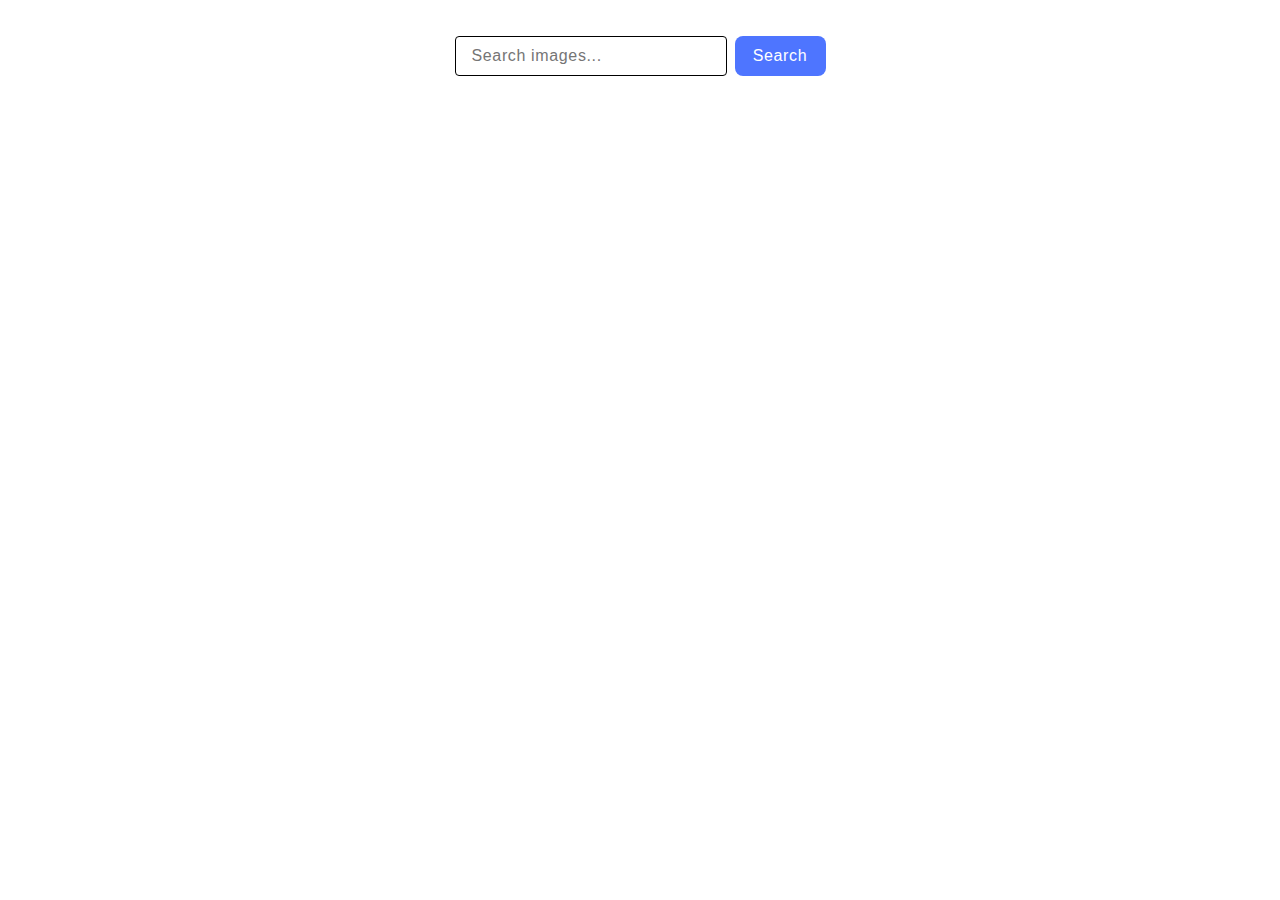
<file: src/index.html>
<!DOCTYPE html>
<html lang="en">
  <head>
    <meta charset="UTF-8" />
    <meta name="viewport" content="width=device-width, initial-scale=1.0" />
    <title>GOIT JS homework 11</title>
    <link rel="stylesheet" href="./css/styles.css" />
    <link href="https://fonts.cdnfonts.com/css/montserrat" rel="stylesheet" />
    <link rel="icon" type="image/x-icon" href="./img/favicon.ico" />
  </head>
  <body>
    <form class="search-form">
      <input type="text" class="search-input" placeholder="Search images..." />
      <button type="submit" class="button">Search</button>
    </form>
    <main>
      <ul class="gallery"></ul>
    </main>
    <script type="module" src="./main.js"></script>
  </body>
</html>
</file>
<file: src/css/styles.css>
* {
  box-sizing: border-box;
}

p {
  margin: 0;
  padding: 0;
}

a {
  text-decoration: none;
}

.search-form {
  display: flex;
  column-gap: 8px;
  justify-content: center;
  align-items: center;
  margin-top: 36px;
}

.search-input {
  border: 1px solid #000;
  border-radius: 4px;
  width: 272px;
  height: 40px;
  padding: 8px 16px;
  color: #808080;
  font-family: 'Montserrat', sans-serif;
  font-weight: 400;
  font-size: 16px;
  line-height: 150%;
  letter-spacing: 0.04em;
  outline: none;
}
.search-input:hover {
  border: 1px solid #000;
}
.search-input:focus {
  border: 1px solid #4e75ff;
}
.button {
  border-radius: 8px;
  padding: 8px 16px;
  width: 91px;
  height: 40px;
  background-color: #4e75ff;
  font-family: 'Montserrat', sans-serif;
  font-weight: 500;
  font-size: 16px;
  line-height: 150%;
  letter-spacing: 0.04em;
  color: #fff;
  border: none;
}
.button:hover {
  background-color: #6c8cff;
}

.gallery {
  display: flex;
  justify-content: center;
  align-items: center;
  flex-wrap: wrap;
  padding: 20px;
  gap: 24px;
  list-style: none;
}
.gallery__item {
  border: 1px solid #808080;
}
.gallery__link {
  display: flex;
  flex-direction: column;
}
.gallery__img {
  width: 360px;
  height: 160px;
  margin-bottom: 4px;
  object-fit: cover;
}
.grid {
  display: grid;
  grid-template-columns: repeat(4, 1fr);
  text-align: center;
  width: 360px;
  height: 48px;
}
.grid p,
.grid span {
  font-size: 12px;
  color: #2e2f42;
  font-family: Montserrat;
  letter-spacing: 0.48px;
}
.grid p {
  line-height: 16px;
  font-weight: 600;
}
.grid span {
  line-height: 24px;
}
.iziToast-close {
  background-image: url('../img/close.svg');
  background-repeat: no-repeat;
  background-size: 20px 20px;
  width: 24px;
  height: 24px;
  filter: invert(1);
}
.iziToast {
  max-width: 432px; /* Встановлюємо максимальну ширину */
  width: 100%; /* Додаємо ширину 100% для адаптивності */
  border: 2px solid #fafafb;
  border-radius: 5px;
}

.iziToast-red {
  background-color: #ef4040;
  color: #fafafb;
}

.iziToast-red .iziToast-title,
.iziToast-red .iziToast-message {
  color: #fafafb;
}

.iziToast-red .iziToast-close {
  color: #fafafb;
}

.iziToast-red .iziToast-icon {
  color: #fafafb;
}

.iziToast-red .iziToast-icon--custom {
  background-color: transparent;
  color: #fafafb;
}
.loader {
  width: 48px;
  height: 48px;
  border: 2px solid #fff;
  border-radius: 50%;
  display: inline-block;
  position: relative;
  box-sizing: border-box;
  animation: rotation 1s linear infinite;
}
.loader::after {
  content: '';
  box-sizing: border-box;
  position: absolute;
  left: 50%;
  top: 0;
  background: #ff3d00;
  width: 3px;
  height: 24px;
  transform: translateX(-50%);
}

@keyframes rotation {
  0% {
    transform: rotate(0deg);
  }
  100% {
    transform: rotate(360deg);
  }
}
</file>
